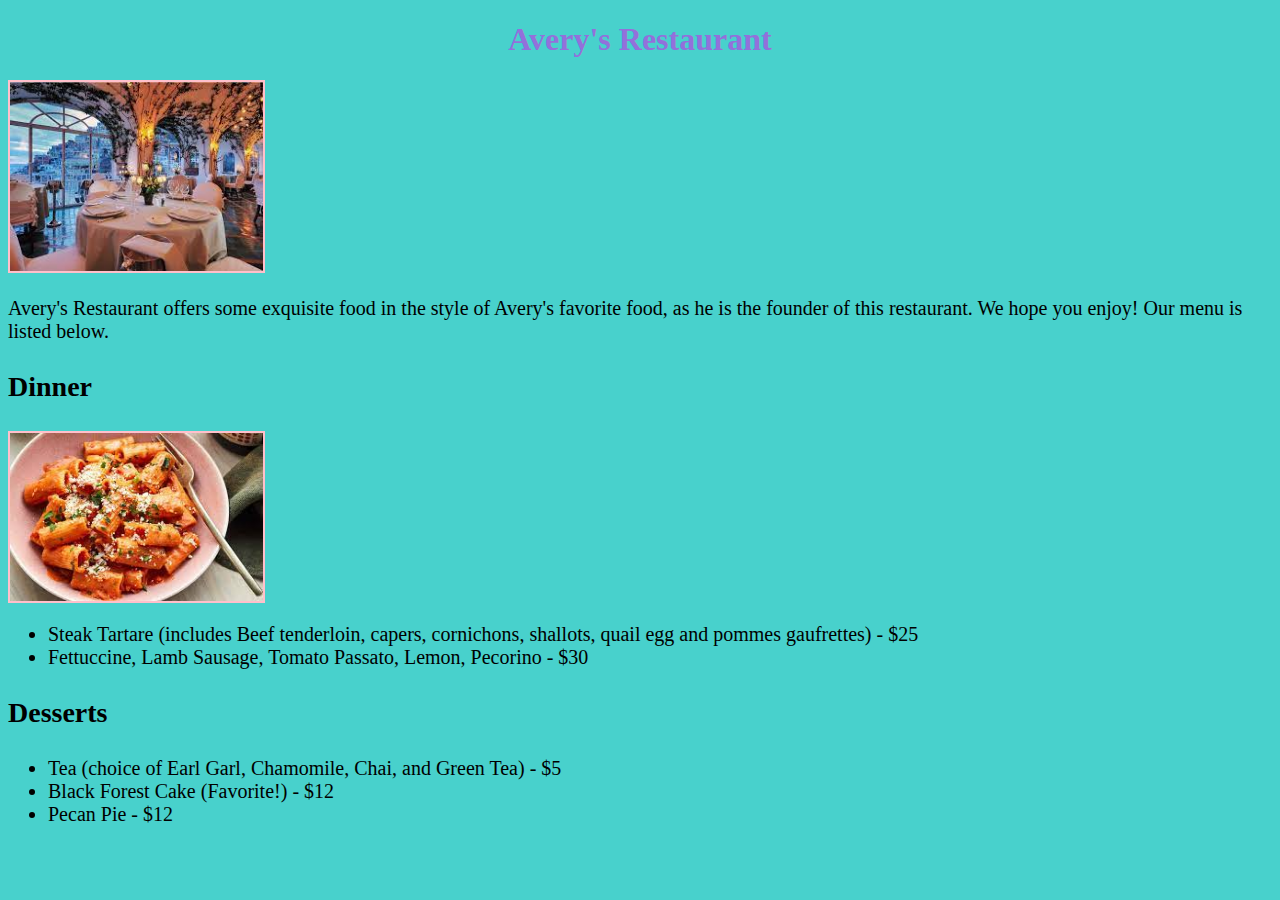
<file: w03.html>
<!DOCTYPE html>

<html lang="en">

  <head>
    <meta charset="utf-8">
    <title>Avery's Restaurant</title>
    <link rel="stylesheet" href="w06_style.css">
  </head>

  <body>
   <h1>
    Avery's Restaurant 
   </h1>
   <img src="[data-uri]">
    <p>
      Avery's Restaurant offers some exquisite food in the style of Avery's favorite food, as he is the founder of this restaurant. We hope you enjoy! Our menu is listed below.
    </p>

    <h3>
      Dinner
    </h3>
    <img src="[data-uri]">
<ul> 
  <li>
    Steak Tartare (includes Beef tenderloin, capers, cornichons, shallots, quail egg and pommes gaufrettes) - $25
  </li>
  <li>
    Fettuccine, Lamb Sausage, Tomato Passato, Lemon, Pecorino - $30
  </li>
</ul>
    <h3>
      Desserts
    </h3>
  <ul>
    <li>
      Tea (choice of Earl Garl, Chamomile, Chai, and Green Tea) - $5
    </li>
    <li>
      Black Forest Cake (Favorite!) - $12
    </li>
    <li>
      Pecan Pie - $12
    </li>
  </ul>
  </body>

</html>
</file>
<file: w06_style.css>
h1 {
 text-align: center;
 color: mediumpurple;
}

body {
 background-color: mediumturquoise;
}

img {
 width: 20%;
 border: 2px solid pink;
}

h3,
p, 
li {
 font-size: 20px;
 font-weight: normal;
 font-family: Georgia, 'Times New Roman', Times, serif;
}

h3
{
 font-weight: bold;
 font-size: 28px;
}
</file>
